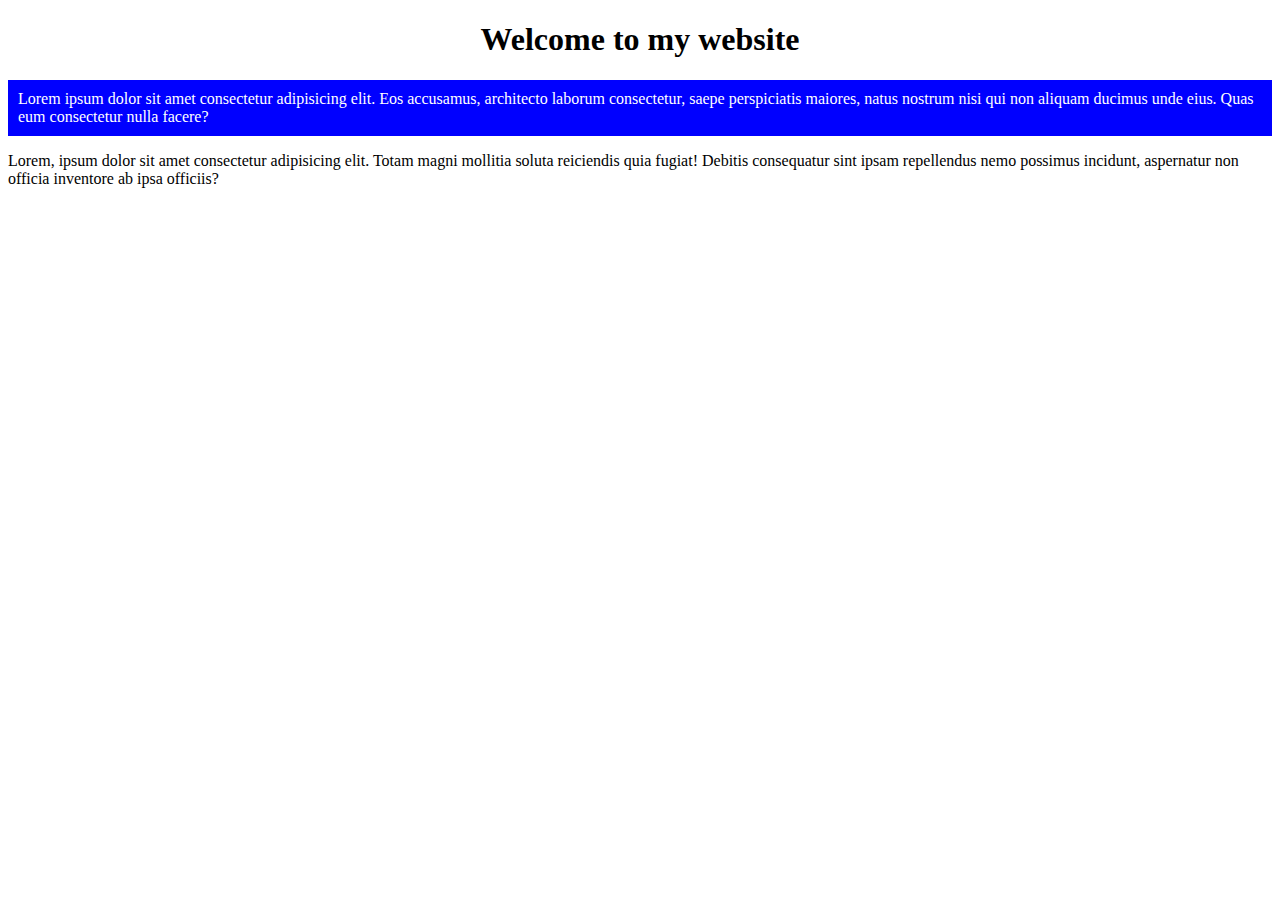
<file: index.html>
<!DOCTYPE html>
<html lang="en">
<head>
    <meta charset="UTF-8">
    <meta name="viewport" content="width=device-width, initial-scale=1.0">
    <title>Document</title>
    <link rel="stylesheet" href="style.css">
</head>
<body>
    <h1 class="title_text">Welcome to my website</h1>
    <p class="text_1">Lorem ipsum dolor sit amet consectetur adipisicing elit. Eos accusamus, architecto laborum consectetur, saepe perspiciatis maiores, natus nostrum nisi qui non aliquam ducimus unde eius. Quas eum consectetur nulla facere?</p>
    <P class="text_2">Lorem, ipsum dolor sit amet consectetur adipisicing elit. Totam magni mollitia soluta reiciendis quia fugiat! Debitis consequatur sint ipsam repellendus nemo possimus incidunt, aspernatur non officia inventore ab ipsa officiis?</P>
</body>
</html>
</file>
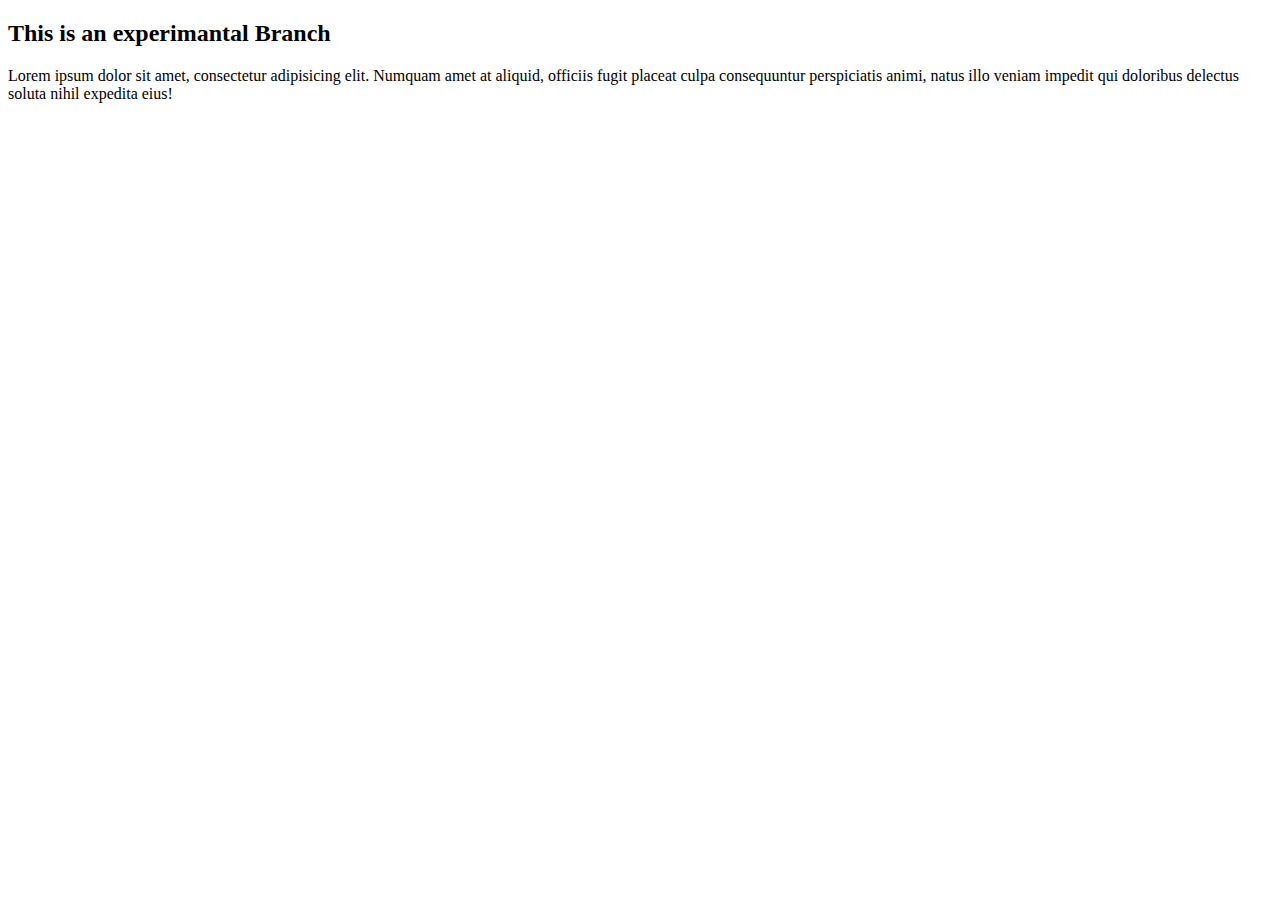
<file: about.html>
<!DOCTYPE html>
<html lang="en">
<head>
    <meta charset="UTF-8">
    <meta name="viewport" content="width=device-width, initial-scale=1.0">
    <title>Document</title>
</head>
<body>
    <h2>This is an experimantal Branch</h2>
    <p>Lorem ipsum dolor sit amet, consectetur adipisicing elit. Numquam amet at aliquid, officiis fugit placeat culpa consequuntur perspiciatis animi, natus illo veniam impedit qui doloribus delectus soluta nihil expedita eius!</p>
</body>
</html>
</file>
<file: style.css>
.title_text {
    text-align: center;

}
.text_1 {
    padding: 10px;
    margin-top: 20;
    background-color: blue;
    color: white;
}
</file>
